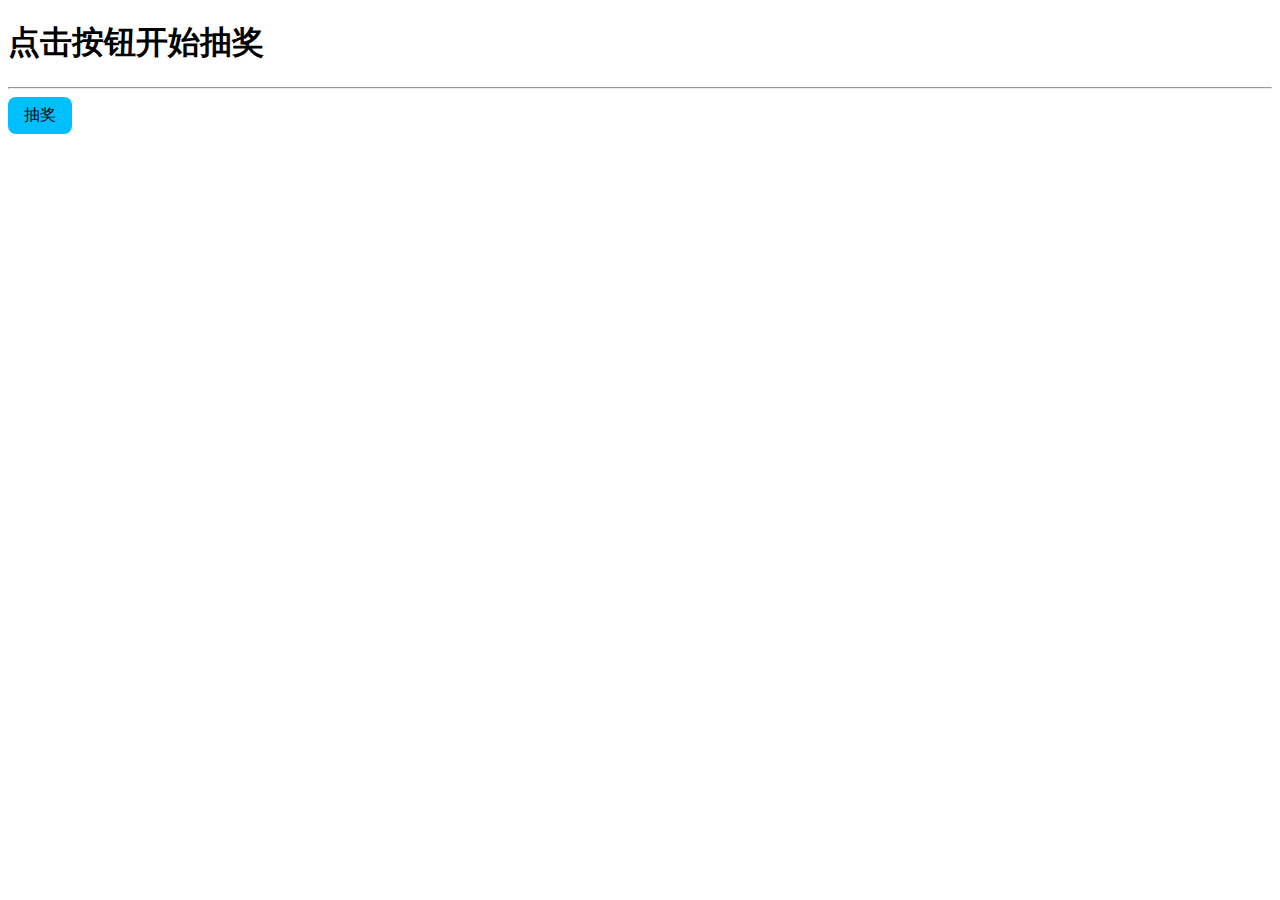
<file: src/01-Promise基本使用/01-Promise初体验.html>
<!DOCTYPE html>
<html lang="en">

<head>
  <meta charset="UTF-8">
  <meta http-equiv="X-UA-Compatible" content="IE=edge">
  <meta name="viewport" content="width=device-width, initial-scale=1.0">
  <link rel="stylesheet" href="./style.css">
  <title>Promise初体验</title>
</head>

<body>
  <h1>点击按钮开始抽奖</h1>
  <hr>
  <button id="btn">抽奖</button>
  <script>
    /* 
点击按钮，有30%概率中奖
*/

    // 生成指定范围内随机数
    function random(m, n) {
      return Math.floor(Math.random() * (n - m + 1) + m)
    }

    document.getElementById("btn").onclick = function () {
      // 普通回调函数实现
      // setTimeout(() => {
      //   if (random(0, 100) < 30) {
      //     alert("恭喜你，中奖了！！！")
      //   } else {
      //     alert("再接再厉！")
      //   }
      // }, 1000)

      // Promise实现
      // resolve 解决 函数类型数据
      // reject 拒绝 函数类型数据
      const p = new Promise((resolve, reject) => {
        setTimeout(() => {
          let res = random(1, 100)
          if (res < 30) {
            resolve(res) // 将Promise对象设置为成功
          } else {
            reject(res) // 将Promise对象设置为失败
          }
        }, 1000)
      })

      // 调用then 方法
      p.then((value) => {
        alert("恭喜你，中奖了！！！，您的中奖数字为 " + value)
      }, (reason) => {
        alert("再接再厉！您的号码为 " + reason)
      })
    }
  </script>
</body>

</html>
</file>
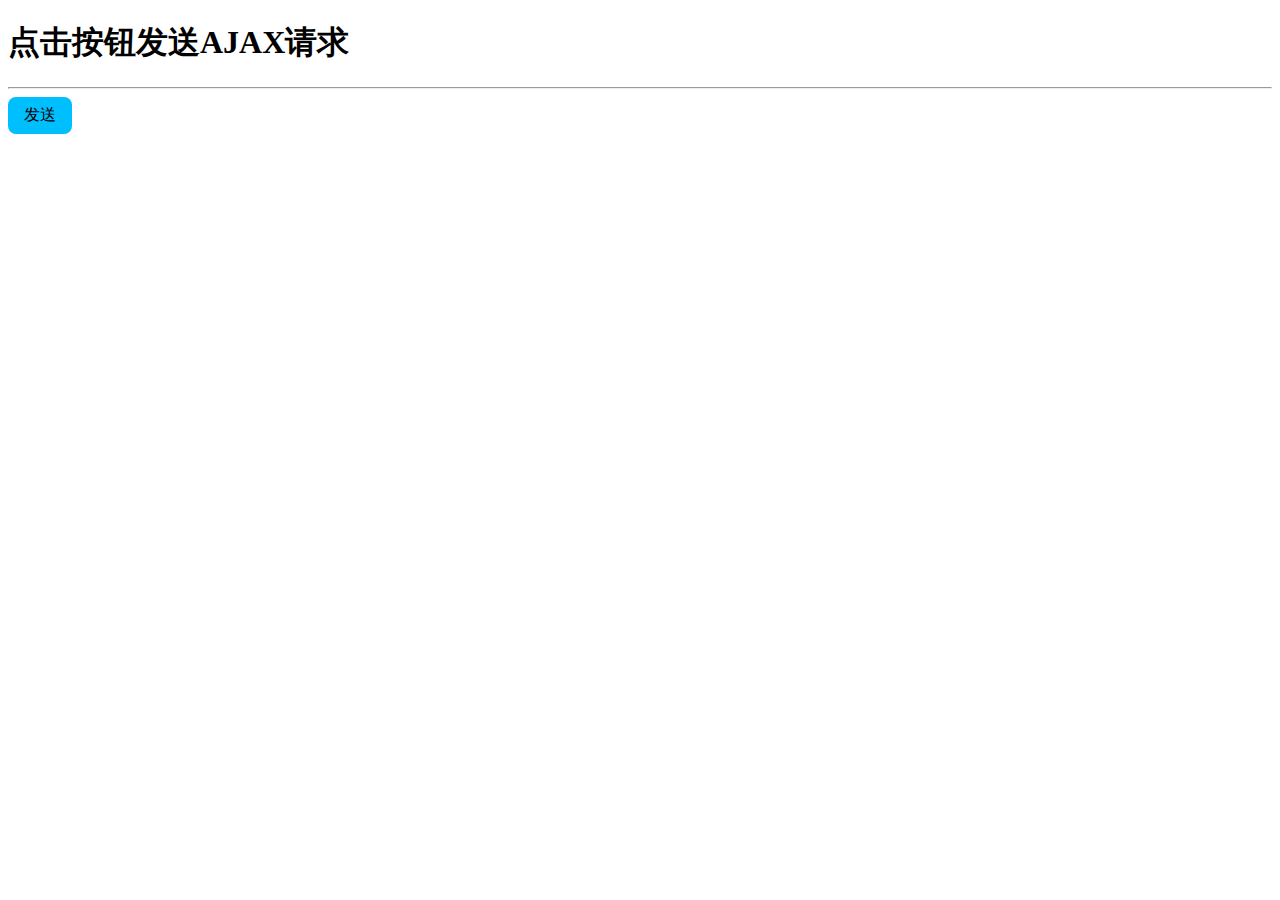
<file: src/01-Promise基本使用/03-Promise实践：发送AJAX请求.html>
<!DOCTYPE html>
<html lang="en">

<head>
  <meta charset="UTF-8">
  <meta http-equiv="X-UA-Compatible" content="IE=edge">
  <meta name="viewport" content="width=device-width, initial-scale=1.0">
  <link rel="stylesheet" href="./style.css">
  <title>Promise实践</title>
</head>

<body>
  <h1>点击按钮发送AJAX请求</h1>
  <hr>
  <button id="btn">发送</button>
  <script>
    // 接口地址：https://icanhazdadjoke.com
    const btnEl = document.getElementById("btn")
    btnEl.addEventListener("click", function () {
      let p = new Promise((resolve, reject) => {
        // 创建对象
        const xhr = new XMLHttpRequest()
        // 初始化
        xhr.open("GET", "https://icanhazdadjoke.com")
        // 设置请求头
        xhr.setRequestHeader("Accept", "application/json")
        // 发送
        xhr.send()
        // 处理响应结果
        xhr.onreadystatechange = function () {
          if (xhr.readyState === 4) {
            if (xhr.status >= 200 && xhr.status < 300) {
              resolve(xhr.response)
            } else {
              reject(xhr.status)
            }
          }
        }
      })

      p.then(value => {
        console.log(JSON.parse(value).joke);
      }, reason => {
        console.log(reason);
      })

      console.log("非阻塞IO模型");
    })
  </script>
</body>

</html>
</file>
<file: src/01-Promise基本使用/style.css>
#btn {
  font-size: 1rem;
  padding: 0.5em 1em;
  border-radius: 0.5em;
  cursor: pointer;
  background-color: deepskyblue;
  border: none;
}
</file>
